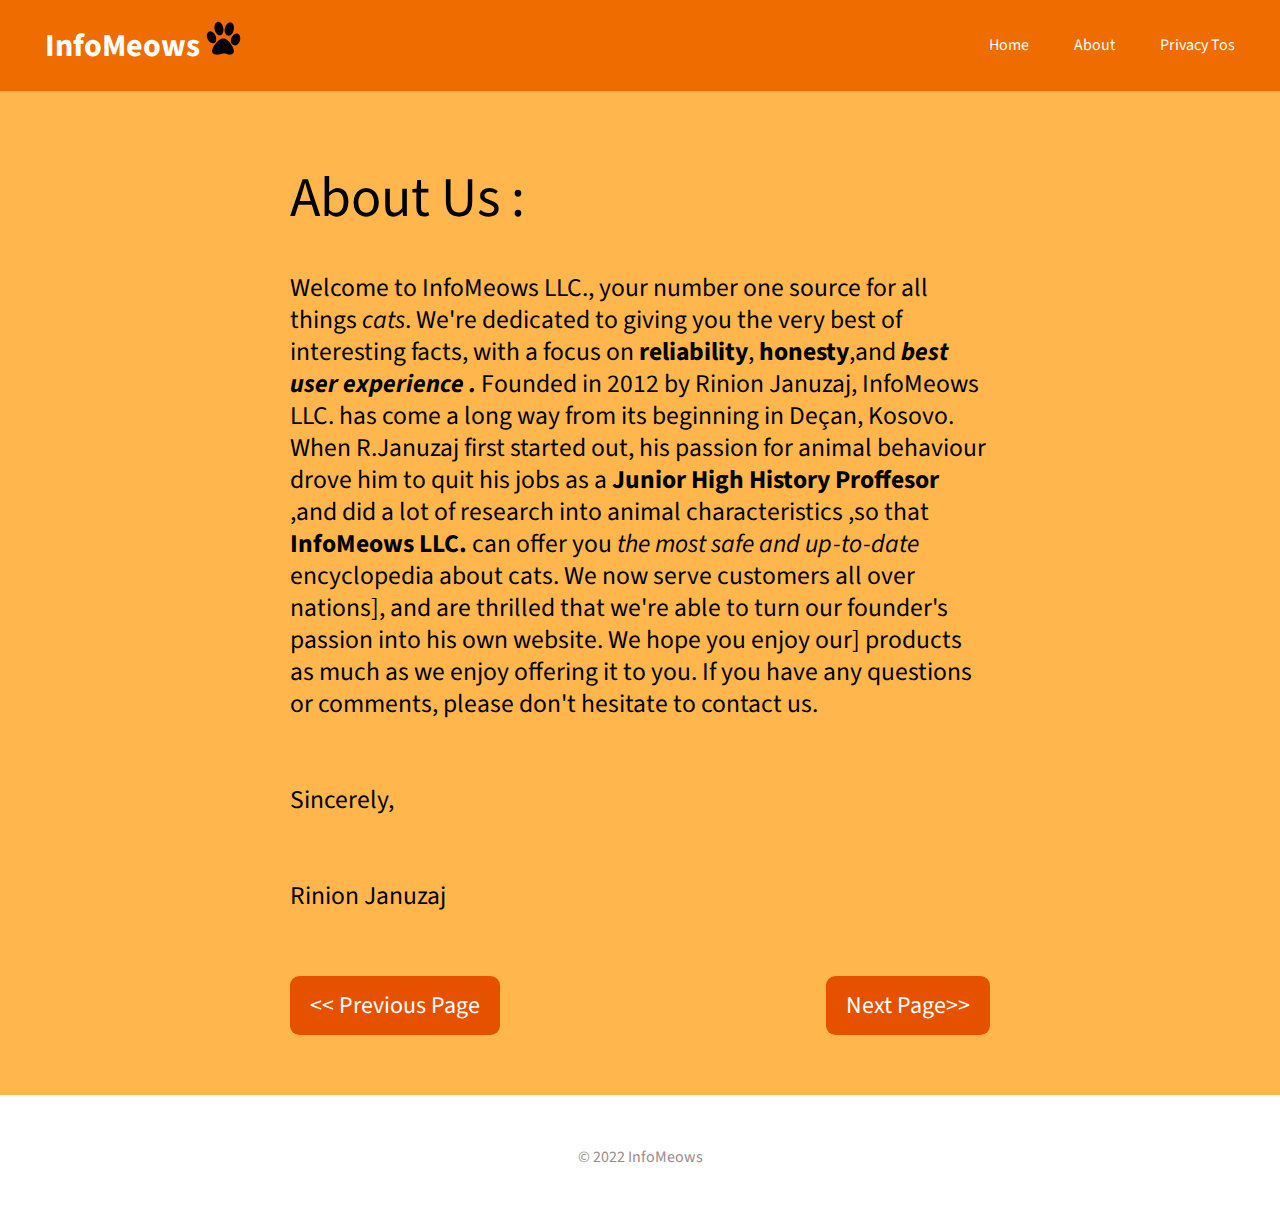
<file: about.html>
<!DOCTYPE html>
<html lang="en">
<head>
    <meta charset="UTF-8">
    <meta http-equiv="X-UA-Compatible" content="IE=edge">
    <meta name="viewport" content="width=device-width, initial-scale=1.0">
    <link rel="icon" type="image/x-icon"  href="images/favicon.ico">
    <link rel="icon" type="image/x-icon"  href="images/favicon.ico">
    <title>InfoMeows</title>
    <link rel="stylesheet" href="style.css">
    <link rel="preconnect" href="https://fonts.googleapis.com">
<link rel="preconnect" href="https://fonts.gstatic.com" crossorigin>
<link href="https://fonts.googleapis.com/css2?family=Source+Sans+Pro:ital,wght@0,400;0,700;1,400&display=swap" rel="stylesheet">

</head>
<body>
     
<div class="header">
    <h1 class="title">InfoMeows <img class="paw" src="images/paw.png" alt=""></h1>
<ul class="nav">
    <li><a href="index.html">Home</a></li>
    <li><a href="about.html">About</a></li>
    <li><a href="#">Privacy Tos</a></li>
</ul>


</div>
<div class="about">
    <div class="about-inner">
<h1>About Us :
</h1>
<p>
    Welcome to InfoMeows LLC., your number one source for all things <em>cats</em>. We're dedicated to giving you the very best of interesting facts, with a focus on<b> reliability</b>, <b>honesty</b>,and <b><i> best user experience .</i></b>
    
    
    Founded in 2012 by Rinion Januzaj, InfoMeows LLC. has come a long way from its beginning in Deçan, Kosovo. When R.Januzaj first started out, his passion for animal behaviour drove him to quit his jobs as a <b>Junior High History Proffesor </b> ,and did a lot of research into animal characteristics ,so that <b>InfoMeows LLC.</b> can offer you <i>the most safe and up-to-date</i> encyclopedia about cats. We now serve customers all over nations], and are thrilled that we're able to turn our founder's passion into his own website.
    
    
    We hope you enjoy our] products as much as we enjoy offering it to you. If you have any questions or comments, please don't hesitate to contact us.
    
    
    <div class="space">
    Sincerely,
    <br>
    <br>
    <br>
    Rinion Januzaj
</div>
    </p>

    

        <div class="buttons">
        <a class="button1-previous"  href="index.html"><< Previous Page</a>
        <a class="button1"  href="2ndpage.html"> Next Page>></a>
    </div>
    
</div>
</div>

</div>




<div class="footer">
    <p>&copy;   2022     InfoMeows
    </p>
        </div>
</body>
</html>
</file>
<file: style.css>
body{

    margin: 0;
    font-family: 'Source Sans Pro', sans-serif;
     }

.big {
    max-width: 1500px;
    margin: 0 auto;
}

.header{
    padding: 0 45px;
    background: #EF6C00;
    color: #fff;
    display: flex;
    justify-content: space-between;
    align-items: center;
    flex-wrap: wrap;
}

.title:hover{
    transition: all 4s ease-in-out;
    
    transform:rotateX(-720deg)rotateY(20deg);
    transition-delay:1s
}


.nav a{
    text-decoration: none;
    padding-left: 45px;
    color: #fff;
display: block;
}
.nav a:hover{
    color: #F9CEB4;
   transform: rotate(5deg);
   transition: all 0.4s ease-in-out;
}
.nav{
    list-style: none;
    display: flex;
    padding: 0;
    margin: 0;
}

.about {
    background:#FFB74D ;
    padding:60px 45px;
    display: flex;
    justify-content: center;
}
.about-inner { 
    max-width: 700px;}

.about h1{
    font-weight: normal;
    margin: 0;
    font-size: 3.5rem;
    line-height: 6rem;
}
.about p{
font-size: 1.6rem;
line-height: 2rem;

}
.nav2{
    list-style: none;
    line-height: 1.6rem;
    padding:20px 20px
    }
    .nav2 a{
        text-decoration: none;
        padding-left: 45px;
        color:black;
        margin-bottom: 6rem;
        font-size: 1.18rem;
     } 
     .space{
        margin: 4rem 0;
        font-size: 1.6rem;
line-height: 2rem;

     }
     .nav2 a:hover{
        color: #333;
       transform: rotatex(30deg);
       transition: all .2s ease-out;
    }

    .button{
        background:#E65100;
        color: #fff;
        text-decoration: none;
        display: flex;
        align-items:center;
        display: inline-block;
        padding:  12px 20px;
        border-radius: .6rem;
        font-size: 1.34;
    }

.cats-info{
    background:#FFCC80 ;
    padding: 60px 45px;

    
   
}
.cats-inner{
    max-width :1200p; 
    margin: 0 auto;
    display: grid;
    grid-template-columns:repeat(auto-fit,min(300px,1fr));
    grid-column-gap: 45px;
    grid-row-gap: 45px;
}

.cats {
    max-width: 1500px;
    margin: 0 auto;
}

.cats h2{
    font-weight: 700;
    color:#000;
    background-color:#E65100 ;
    display: flex;
    align-items:center;
    display: inline-block;
    padding:  20px 20px;
    margin-top: 100pxx;
    border-radius: .4rem;
    font-size:3rem;
 }

    
    .button:hover{
        font-size: 1.5;
        color: #000;
        transition: all .5s ease-in-out;
        margin:x;
    }

      .big h2{ 
        font-weight: 900;
        background-color: ;
        color: #000;
        display: flex;
        align-items:center;
        display: inline-block;
        padding: 15 0;
        border-radius:.4rem;
        font-size:4.5rem;
        letter-spacing: ;0.04rem;
     }
     .cats p{
        line-height: 1.9rem;
        letter-spacing: 0.001rem;
        color: #000;
        font-weight: 500;
        padding: 10px 0 50px 0;
        font-size: 1.4rem;
     }
     .cats-info p:hover{
        color: #2b2a2a;
        transition: all 1s ease-in;
     }
     .cats h3{
        font-size: 2rem;
        font-weight: 600;
     }
      .photos{
        display: grid;
        grid-template-columns: 1fr;
        grid-column-gap: 20px;
        padding: 150px 0;

      }
      .photos img{
        width: 100%;
      }
      .button1{  background:#E65100;
        color: #fff;
        text-decoration: none;
        display: flex;
        align-items:center;
        display: inline-block;
        padding:  12px 20px;
    
        border-radius: .6rem;
        font-size: 1.5rem;
    }

      
      .photo{
        display: grid;
        grid-template-columns: 1fr;
        grid-column-gap: 20px;
        padding: 1px 0;
        }

        .footer{
            display: flex;
            justify-content: center;
            align-items: center;
            text-align: center;
            color: #9d8b8b;
            padding: 35px 0 35px
            0;
            background: #fff;
        }
        .button1-previous{  background:#E65100;
            color: #fff;
            text-decoration: none;
            display: flex;
            align-items:center;
            display: inline-block;
            padding:  12px 20px;
            border-radius: .6rem;
            font-size: 1.5rem;
        }
        .buttons{
             display: grid;
    grid-template-columns: repeat(3,1fr);
grid-column-gap: 50px; 
grid-row-gap: ;
}
.buttons{
    display: flex;
    justify-content: space-between;
}
</file>
